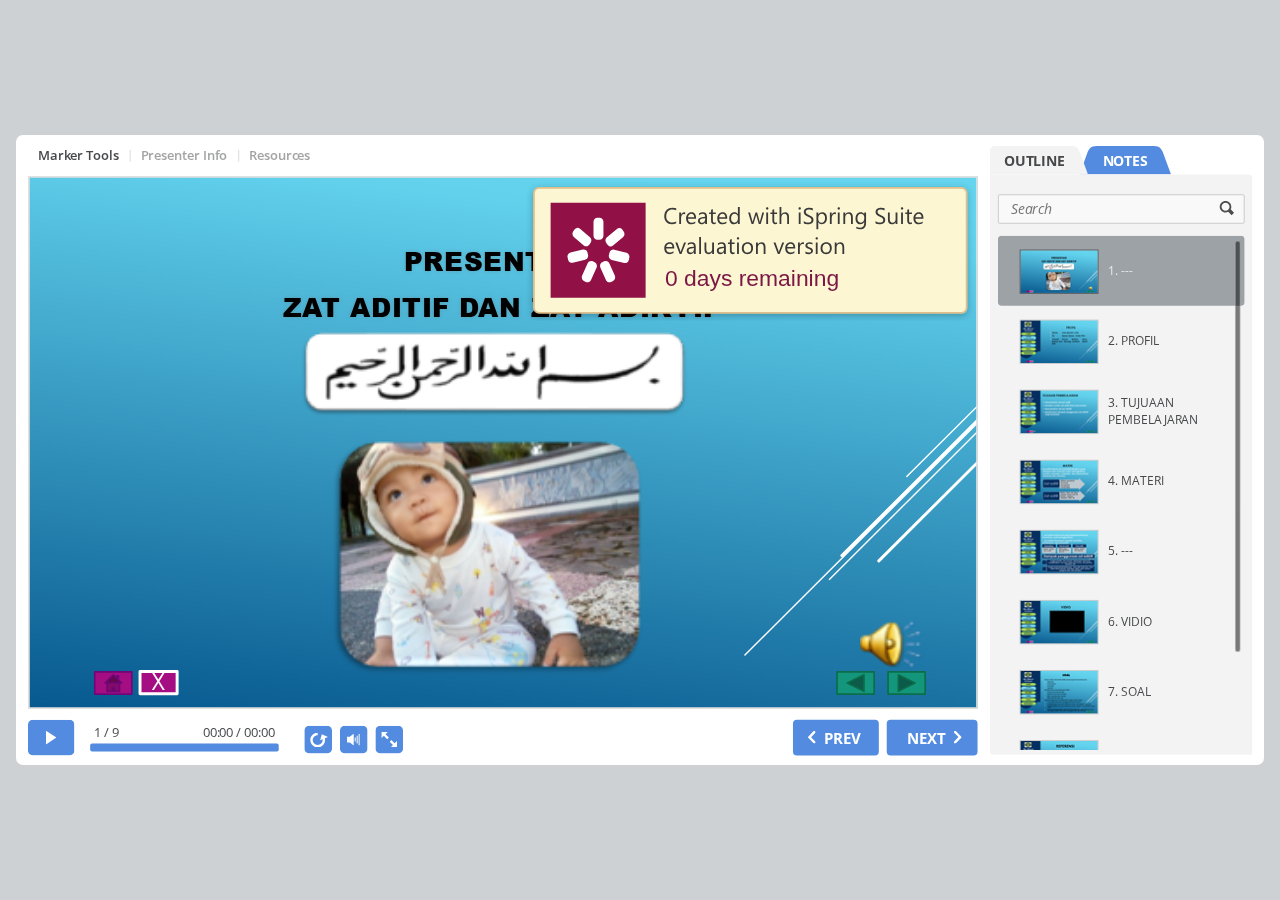
<file: index.html>
<!DOCTYPE html>
<!-- Created with iSpring --><!-- 842 407 --><!--version 9.7.9.27013 --><!--type html --><!--mainFolder ./ -->
<html style=background-color:#ced1d3;>
<head>
    <meta http-equiv="Content-Type" content="text/html;charset=utf-8"/><meta name="viewport" content="width=device-width,initial-scale=1,minimum-scale=1,maximum-scale=1,user-scalable=no"/><meta name="format-detection" content="telephone=no"/><meta name="apple-mobile-web-app-capable" content="yes"/><meta name="apple-mobile-web-app-status-bar-style" content="black"/><meta http-equiv="X-UA-Compatible" content="IE=edge"/><meta name="msapplication-tap-highlight" content="no"/><title>zat aditif</title><link rel="apple-touch-icon-precomposed" href="data/apple-touch-icon.png"/><link rel="shortcut icon" type="image/ico" href="data/favicon.ico"/><style>body {background-color:#ced1d3;}#spr0_4d6b149 {display:none;}</style>
    <script>

(function() {
	var userAgent = navigator.userAgent.toLowerCase();

	var useMobilePlayer = userAgent.indexOf("iemobile") < 0 && (userAgent.match(/iPhone|iPad|iPod/i) || userAgent.indexOf("android") >= 0);
	
	if (useMobilePlayer) {
		var insideMobilePlayer = userAgent.indexOf("ismobile") >= 0 || location.hash.length > 0;
		if (!insideMobilePlayer) {
			location.replace("ismplayer.html" + location.search);
		}
	}
})();

</script>
    
    <style>
		#playerView {
			position:absolute;
			-webkit-tap-highlight-color:rgba(0,0,0,0);
			-webkit-user-select:none;
			-moz-user-select:none;
			-webkit-touch-callout:none;
			-webkit-user-drag:none;
		}
		#playerView * {
			position:absolute;
		}
		#preloader {
			width: 50px;
			height: 50px;
			position: absolute;
			top: 0;
			left: 0;
			bottom: 0;
			right: 0;
			margin: auto;
			border-radius: 10px;
			background-color: rgba(0, 0, 0, 0.5);
		}

		#preloader::after {
			content: '';
			position: absolute;
			background: url([data-uri]);
			background-size: cover;
			top: 0;
			left: 0;
			bottom: 0;
			right: 0;
			animation: preloader_spin 1s infinite linear;
			-webkit-animation: preloader_spin 1s infinite linear;
		}

		@keyframes preloader_spin { 0% {transform: rotate(0deg);} 100% {transform: rotate(360deg);} }
		@-webkit-keyframes preloader_spin { 0% {-webkit-transform: rotate(0deg);} 100% {-webkit-transform: rotate(360deg);}}
    </style>
</head>
<body>
	<div id="preloader"></div>
	<script src="data/browsersupport.js?A73D665D"></script>
	<script src="data/player.js?A73D665D"></script>
    <div id="content"></div>
    <div id="spr0_4d6b149"></div>
    <script>
		(function(startup){
			function start(savedPresentationState)
			{
				var presInfo = "eNrcvW2PXceRJvhX7tAw4AbI8sn3TK3HDYmyPZqmbMOS+4ObDaNEXpFlklV0vUhWNwzsr9kftr9knycizzkRt6rcPR7sYmfcQIs36ty8eTIjIyLj5Yl/f3Lx5JMn/95K/TyVz9qz5XlIz3Id+dlnMSf+vzj6SDX1/NcnT5/c4uF/O789nL++uL34FoRX9yjfP/mk5OXpk7dPPklLwhN44NXV9fGrj9d/DHlpy5IjHvv43ZNP4hLw4B1ncHFzc3dxe/zjOGtn44+xLSH9H3jq+OSTf39yyf/3jv8PH2+v745Pn5w/+eRf5A9PPn7EYzfyEY+kKD/47fn7m6OQ5V9//de/PtWnL2/c0/lvP/3RP53+g7Fv7dPhP3j6499+mq+5P/ytn0iVh3Ul7o/83j9c/vbD39mH+9+e881D03j86eMD83j86W/d0+M/ePob93T7209/d+ee/g/e8rvX9mmy8t96+tbNuy0PrzYef/LBcTDPzc2Tv4L+kfTzlf7+lAuePrkmuzz5q3D9vz/5dh31r+vvcihM4gv8J5aq03ny+vz2/OVPb95fvD6Gsz9x416dUl/Jfn7NQS+2v92+/fBNOPt4+UaPcutyknPCr73epoZJLk/3Of8F3/7t737x1S9+/fWnX33x8voPn359+PTzL77+4peHzz/99WF+/Cd81iONOeOll7NlCTJKPmt5tFxC7Lm02OLxWQh//denT/7Mud3K68vPL2dF346rcTHX7V/+da6trsbrOfKi/8tzaJUZuhMX8iD//5Obj9flj/l1/SaM9uRfn5ox9i/wKzfyazdvzz8eb4T89MlX+tP/rP/5Yf7nnf73W/3P91f6sL7Fb3/3m19+8WLbqnZ/q+KDWxUf36r4d20Vp/Hy+uXlr88/nB9e3r68/eTFxeX54dOP1xfnlxdPD1+d/fb12cvrr79+IX/F3z8/vzm/PPzqeH28eXqAiljyszDG8vL60/cY4/bAR+5u7i4Pnx3fH98dnx4+P96czw+Hfzq+OuN37y7fPD28uPrwzdW7w2fn1/jar7/+DPO4/h9ki/+5nf+f3k4sM8f5lydv3wfhnVRf4Q3evo/bp399yr8m99e8/3XjiK9//99//ymOyG9/8eVnv3jx6X//9Hef/nrjj36fP9KD/JEe54/0d/DHQ5Mit3x5vPzh+M3d7TtwAlT+s13tv7z+8vjhm+P1xeHV1eXt1dvD/qfDORjk4vAa3/nmDtO65LMPjvNuDnT5p+P78xv+8fX5h4/n7w4fj5dv3txdnuvj66OHb87fXBzeHW+Ob3XY/0+ZaBcfQeVHPqb/1+THPYbjj+0Mpz+9M9z617z/dWO4Lz/9+he/+2JjsXGfxfKDLJYfZ7H8d7CYToNM9QfDKa/BK8o7P5xfvjmAev7hm/O3ZIWP+OPhwzn+KXxxefhwcXn3Af+9u7y9e3f4cLy8uHzz7lx46t3d+Xt8FYLq3fH8+yOYg/96f/y3c/knv/3uiG+cX1/w8QdGPaNQ+t9AMNXRDZ/wk+WT9a95/+vGJyuH1HifQ8qDHFIe55Dyd3CIrv8fzHm/xx7nH89vufEfvrl7L/t+fHV++fpu5ZZVbFz+cH528EO9vvjm+PpcNh/iBtQDmOHd1S344enh480F/nl99VE+kSuEcs5vboxx+n//izNKr68No/CTZZT1r3n/68Yo//zF51/8ZuOW5T631Ae5pT7OLfXv4JZ1Fn4PHlrG5f+Py3/eFrP8/GSXf/1r3v+6Lf9Xv/l0MyhruL/67cHVb4+vfvs7Vp+ToCznQfhvx+urCwrcq3fnF1Pafri6/vbi0hzgZ9shvj1efzi/gQTn3z4c/oTjfHP4v//P/wsH7dfrkcTh/a05k/PTudoLfzBGyB9OrQ75iY/QBvJLH+XPnIP+wD/dXf5wccspwm69ufvThc72zd17/ManNx/Pr6F/Hvnzl1/96unhfH2G9Fv+898uLo/zj3xOvrB9/+X153/ToJlLcE5FxmdeH9+5+V7DBj9AmkFBPX17/v7uBjb7DWb15pzDYbA/XXx/vqq381uY8lg5CLg3by/ey6CXhzkELLWnh1sRnEp6hS/czPeDJXdxDcm3/8T/4Cjnl8cPF+eror2+uxFJe3Nxc3v8cLiB3Y+t+nh+yRf95N0RHIAXuMXdQJXzD3j3i3cX1wfYk+/urs95ZxDq7flbLvPdN3dvKbbvcJ14+sj4+xzc2jx1i/O/uMj+5pthZAY/WZmx/jXvf91kxu+O3+Ied4nprIIj3Rcc/UHB0R8XHP3vEBzbTA4UH7/7xS9/8btf/PqrLz55ef3Z3bu7wxe//RR3R1wGDv/8xRdfHL768rcvf3r48uubw/H1Bb5zffyO/4lLaIffHi+P199c3B6+vnhzfvjqeC2senH47d3NLdjj8CUsg4vri/8tlPXrYLUFP9mdX/+a97/Kzt9w6/+MP/35s7l5m3dpbpC4s57Ir/+7eqX4lUv6Wr41n+h4+vPt+vWPHzcu+PPdxb99fH8OuaC84+zI7FiMj0631AOsNP5zrPSf30Pu4jf8HbLzz/7xLx/eH747Xt9cXF3+15dPwtny8snhePnq6jX0BAi///qXz/rLJ//485eXP7v57s3h+4vXt29Bj6V+/AsefXu8ePP2FoS+yOfvLo7ff3b1FxCWw3LAU4fOEe0vBHzGr17e4NPb29uPn7z86cuffv/992ffp7Or6zcvfxrBQThj371ZH/zkL9Ba7x57PIwxXv5UHnn5BPM84H8/+y/Pnh1+xXNwfnt1/cnhK8jWV28PpRx+0vrS6j8cnh042I2MdiN/Pf/48ezV1YfDs2frIK+PN69+/vz6eH57fI03v307xzn72cufyt+25769mf+Wz9fHV7eHi9eYMNTs22fywlwR/PeH+d9tHXOzq9giPl3z4YR3wc9wKDv0txfvoSRkuGfxrP54Dvms6b/XYcNSztKP7cgh9LNAio7w+8uLW27A1Td/wi98dnV3yQ3HzuEJmbk+9ixuS7pP4fibb7+9Od4eXq8v9ZpT4FtecIe/urq7fnX89P3Ht+d8mePN3XtOACf+9dX3+tXf3GHsoG+4Dnf/Z351fndzA+X02fu768PN7evPIeOgrYSN4vprDw17+qMcwP+kHfr+Dz+/+vDx6ubi9mh/wg4Cerz3plcfldu4qne3/5lZbL/z0BTeX11/eX57ffGXw3cwPo4380jp/x0Oj/x7/uMslgN35vaHj0d88YMM5Jfsoelsv2lZDn8SXli5nby/8fvP3ii7vL398P6P35xf4sT9UaNXl1ewZt//seJXb2CtvuM8Lq9gEq6fn23Mqlz5fn+An55d373nd47fHS+vXr92fPgf/eqzn+R/4NtD8918CwoelX+/x0n+ST5TJfX0sP7rH+4z+fyB3+FwQHu+P957Qp66uzmuM//m/fmrd+vUrz6ev7q4/WF/NywfPtxdv//Jj9aDxQmK0Prk7fXxW/z1R6uw4G5g5Id+UCTLtpw/+sXy2ed9PLyik4RfOP7pSvf9z3fn18d9sX/0y+e/rJ/Hx9ZbZdZZWaWW/GuXW9XJrfC35dZknDenJL7ygQv9ZQ9nqffawngal7MaRshLPTzvy1kLpYcqZKizGkI8tHHWWxspt6cRCqXElFM/tA5qsZTnrZ2Vviwt+AfrWckpjh45aEulhF4OrZy1mmvu+WkYZ2MBDfriectno5cxeiN5qT2MmA+gllFrG6A2zisOTNdS61mFNRZalCE2cjkLFXNYGn9vSbnWVJ+GhN9ooy6R1BGWmnMhdRlLj0vCEPWs9VpjATmehZFqXzCLdtap4nN8GsIZdT1/D6sTc8LPBEvlUsrAo1oyqD0GrGojtdcxSgJ13w3+XBg19nF4YckJMqZgYbJuUqqjFXm6D6xQSRwZ1mjB6KS2ZeD9hkwuLbn2bqnPsXdYb07EPdzOUmo9RF2MMpbGjcLS9h5TzKS20vCvKEu0pF4LyfksY/PwMrKrAeQWufacfa2OCF4otQqzWTIUai2pLYE/h/fII2GFOhint5x0ElDehe+MV1pq6y0Iw2Fi4B1SO5gpLcKYS8SHRZgYm9dza1yJJSi/GepzkEfEWNhpQ+YSwy7KyoUDC4Efd9s0wOk5w85z22TO0h8OX/[base64]/rGPfcgRxpGOQ5KK1mWDAKpJ55/fC+kViKXF5yGbZZZpV4gWYTamwgTS+W+Ya9G4fabh7F85Lsq4+ZQEgTOwW49qBCky+CiPcgRYJUB67JlCBnh+kXXDs/j371AiERLfg4y/pkgP0luKfUBqQVqHG1J84xAbvL4glrryPLeg9uHB/gyOA459BQSmXZpA1yCtRucFF5eDklskJYQWgP/[base64]/4DbwIdgkyBvqgktwiVHkuB8uyYOsOVR08tZ1B3uqxfpi/yfjY6gXHnGZAOwuxDby6cgD4s/JUQWUwK6vIrHMZ+P1BKiaE4yjUAKuiZ51dWQYFO98bSj6pxKAqq8JCeYDdkrxgjAlrrywEwTB0hJVKFsLBw7bXk4eXVmpXAcU9zUNOGfQiBK3ovVagOkROd/60/ByEB/Qa9AUPLzYXCyavhrevo5K6jCm19nV48fDycN36ajOJvB3kH3nw9CP1V8+QdkpNU5ps1OegQqDW3EQDgk0X6roBjoV5UPBC5gANiuSCU+/[base64]/[base64]/POEqufan4F947CjYBzYRR1Wg5znpIbgc5LBzFgGHn5c/iCV+4HUtNAGEZGQBi1vUOMZjenoqBgCNySwxBQr28P494AOl/cWkQrGNlQe/lTIzYcXllxWe5xkrFiPJT5GFVvUfvkeIXK9YIXJ92CvZMw/kVxE2kRPnl/fVuo+wc1j/[base64]/5EtsYardmr+WW3fz11KN+fswa4tMJatkETTG/FXyQpvMmL+k4hzgq9b85QtCMvaRnP0r3ALDQu/XqwFMaoT9GqM1Q4SHNuG52SxyFJbew/[base64]/HXh08Gw72P0oq3nrd+8RcoBxA7WYZK83TniErCap/TpOoVjCJ6O21W3F19jJ4FJMcdQhE4YAwFIIQ2MBcYcWThlYNL0gy+/PhcARrHpVxLuX0YI8G3jVT+5UcVFSSLn7I0hf9ail+SMIKm5CUa+xudAEHkLFhNIi4ku1lW4oZpR0wgk3F7yT7D60EpkY77wkCpNxQoX0oytAh1jJFCq8WjVl7RpGDWpGw0RNTScBcadufXyd7mJ9D6iKqLac/FoI8vCgk9HZu0H8c20ZXtXSxTeomvyz0BpQTVGosNM7uFS3I0JvqubKDT8XdUdxR4d1LMZBhK0uB8FyBWx1cEU7PMwrZKJEFlvEg6+2XYQxFnFO1BEaIkzpHHmX0o/0AsUhWgJnAQNiIrGCXaL4lsBEdM9RLJKKY6qCla/KgL5Q5QAIb2XxF3PcynM6miPLyFSn6i/[base64]/MWuZropEbMW/VWGCnJBvbp5dRTxXXi6+B2IL4GO7UXuK2A04LEv/QVTlhWuJgOenHkUODnIf7p5yHhtkMfRLVkUmGXiccqMjBGsSfUOsUN/gXjWfcDZNiMOIJyR0oxRlydSM1i6pOKa2mOuDl5atBl1iFWcsDKRN55D3bgAOVGX0l3swhQKzi3MegQ65ShE3FPHryRmNcLlKClUD+atdipz0mOA+rt3sO4/2Cz/cDUj3jmdBYJBhkUb/RTBpUSKfrX26luLSw51QgTox3swJH+pkpvhZ1FFA96ijrCOmPuHrRp0/dY387u9ENsMfmFRnif1lWS6y8jJCcfV47bHr9HmLo48dJGd753JoCcIQ7VuNqcCanrbdX7B1Kj10BdTsaZkOoZnZhL8g/XKcWdM2GnOmeCIdt7eaI7KPXcHyXPl92/fo9g3QlJzI2lBO9OMOT59W2t7hPcRPYvPkK27gRH3twJpGIrl+rcCaAy7KuRz01WgQqdkVJw7gRuCxVAdC6CRC26SLjQuhNAhogY6gywD5c8UijOn+BYZvcnPMhJZLEM22APSeL18JZZfdfuI2wdWOO9i8FlyFDCkLhyLjJTBpY2vBmWsZkN/07eZsv0vZQe+unDkOo5qDEIwV7or8giLrLGGDpuXGJ6ggp1nDTOAbGhciMz0LF0dU43SfssjtpoxycmCbwwZH1brCPsVvom/UdnMZuxHiFjSTHFRRaeZElVsOTn+kpF1HcW/0rCXVcWZYEhG9ylAOu6hk3sDQKbAG2ZPNnsp6zroCp3VFhKI2vuhN98ckOBuKaP+UTjgZx4F/VyEFTsmxj0RuOBGpY8uld4hZkyCbc4p/BInQaIUXiOugt5QzYawQxstMc+CatpzISNWjIvZ1SYWQmr70AWn3Q5fXjIPdEPHGls13IyCebKjFG8ugM1imjzL7dT3UpY8qbuzMBG3e2TMNrOzNdoO/Nufpfvs4TwCkbulJ96WvCciJt4+nGK4/3xe4SV+dLZzMKQoJecUj63kadBivlniOgs12TYlUvAEeQawgiH2FbLtXK5lyzUDLOyiVRWozvrEDwEfWwmZNWHsRrUoZJvBVOqk01xq4Jpmn0og+SIBZlBfN7Qe5CHy4LzPAMRvGhUoUpOkMh7XlSg5XUIbp7e+IIEf/[base64]/H04klRuOsASVidECBiMztLC6x/uknrhTbi980oPammaeEHOYuahMnWiC0Icl9gw8HfTcwHRqtoaEyhl6AjLUJcJzC7IFllIqnCcTDGicHUbIhfogEjqHC74SShFT6T5o+bSTmWcOdANq78EJcZZJd7AYCEEoa6KkUmF0OPi4JNX6LFMpYJzMieLOU6BVVLm/wl1vRzSTyeHY57LRRUQTloRzsdywArrKl3BFFmJA5f8qKpDPM9JWYGpJ3pNwbpiNkE2vQ7czF2mojATU9ySS2skGctYQ/IPd3CseDT5ewxkVDIDk4xK1/kuVV2MLyw5McmGSWB6UiBdsuYk4mIdip52ifIMm6jIGWuiistqFE6HIR7y6cOS66JDpBxHUk6PPOW6F9AzcwDMrOi1CueAN21ZzJ6wUjMYuAwyBKkzVQZ7LE7XoBsEuyzSsKI3jnl+TZ6FqJT7Ed640Yer40YJrwrzaLhunhV5O5JrACNH/TlxnzZSmbfVhiOCESWC3uYIGzkxtM8AC6k9jSVtzC46hJGOLREIGqKvfAbmW/SwFDBgmq/[base64]/[base64]/0+AYsMU4Ym5gszKUN+TnKl0habmxlOg6ZnhdxM4K7u7omVebiaB2YvlZUybWYk78/ykg+mlnFhdJVOs6BCKjQ61fWmCW6hOAIVGixowjIuN4nys/Kkw1YU06jw0lM9FYe7SLIWR9jJnXEJ5hPLr3WIhDwTj/[base64]/+wuw7Cq/KhBO1A5jsOXCh9FTsv+jipBy0krnnWFvZ/8KM9azpfhFX+0QVAyqUtOraLQ9eZtxGz0P1J2NnVfYaRsVSXM6hcADEXI3ePYUFKgV2cfEPJ+qVoWEmmKA08XQ/GHjQcBLWggaR7GjiIsp74B9QwuNg9xlvt0A71sPDrEIeajRhc9OY6a7zW2BobHra1uIIUmGi5uTKIEjVg+yKI2DO4ExDiXb/[base64]/awHzjzSp7z6SxEXzZ18e1TpiM8pdH96+1UtxCWvLntzMDGbWdmYfx2ZsbGb2fezm/wfW4QNgHjLVqowlPWeL2UO8HJx3nG9sfvEabfrmNBGKyZA7IuTGPBJx/[base64]/wCllgwIzuqPS61Zmh5BhGOGiwcm2muOh7y2R3cmTpTxRbX2pDoHbwbbqB1WwMrEdjCkiz1OckY/XlzmMflusCK4ZojzPXmp7bnujkaEGM9zpTnF5YMg5oDTMI26d/QMiD2Vl0NLHoMHDVMYSGg7LOTS1lQ8UI3GMYJMM/[base64]/[base64]/cYCmEpte3BeZ9oI3CzYiMv8gsChRYHbqfzPxWnxTdil12w/IETtzk9Yc4hSw0MiMsVatu9ijcTt6icCwGyrlUH4VjqRUkx8zCWqNwLEiCmtEi9D0KN0RFL7G7KByouMnXkF0UjuVPzOxNPgonZUKZYU8bhZMSKuZluCic1J1Fes9dFI51fPieJkdsUbjB/EM6HF1kbbQzyb8OPgo3xBGZy/APs9pYdKUNww1yGY579mE4VofRoVJdGG7gGi0+eheHM1QbiHPkLRI3JJRQp8dhjcStP5ddJA7UHkfXi9qMxHG+zDUsLhI3utbiZReJkzdmurOLxIGKPco1u0gc14z3huFDcYPOIDBvdqG4wYqTVNUo20Jx3KMG6X4SimMJHy/[base64]/[base64]/u5Ac+RK3nlFcSI7iB4paHU27e46yClNTo2gLyQm7NjZdsSE5URxrYHAPyUm18VJmUfwakhsCdZBLdCE5snbSqngbkqPYp4U+XFCO3AqDsfigHM/BGHJobFBuUFePopJ/C8rxHAzW6NigXGS5KAztkVxQjmRcFGJNNihHagyKPrQH5Tx1C8pZ8h6Uk4G3BJ41KDfo4oMRMXxUju/BC5oLyoFYaLEmF5Tj+mRce6MPylFb5omWs8Xk5JgvUT3jW0yOKpD5wScxOW50lJwAG5OT+vggsShzoxK1Jrd/d/3az/nJw7VAMA8XlNvPuYvK8ZynXMdwYTkeG+ivHmxYjsJc/Eo+LCc6sM/F3MJy1IEU/dGF5aQIXELWLixHTdNoUriwHLWSGCcmLPegMQorFdbCGbkjqZMpSgWdlD2cfLTFESSvkSVTHBEXxi8X6jL+cKEiBntRG4bm40WkLmtK974xEAysPyR8jHsYiqZEDe+yIBI62RDJ+F2ujZzZRpULHgdsrFzpDxDIXnTCV/3hlQxu5lUfWi2yrDzElNxVgnOHamY9qL13kMzSwhT8wyL7iiYXr8EkWSlInTWXbkaeSB6ZMQQTpbJ70Ln3EAH5hBqnGnYbNt932997BPUZQXOtbhnr7Sa5QNwGl6pKaqbV4FJVSU2zhsZ4u6NWkObiclWFKhcJ6/[base64]/XIfaHxQ5MzRVnGKotzrBkU+UQubdhvao8SJ4vu3/[base64]/[base64]/[base64]/FYjfKui8Cr/[base64]/[base64]/UgAnbX03HzpEbKyi2AYKsQKRyN+Y9d8y9OP1SDK0DVJXnBkQaPEcjS1dabTlJCRkO5MRTMCis53cZx4aUY3uRQuFfcwbwe0GETSr15TSy2729SSRYKPPvMQwgOEsvtNLbluflMJmDCmWyxnCA6m+nwtG5FcCADa/MOUVkGJWw4+14pBdeXwLWF/IYI3JIloyzW53+xC2dymnrq5TS05KITmvsP3CH3F0hOckzE3HSvRJJfq9OOu0IRaBJ/[base64]/P4/zBmKkbifmkqa+gxgxHwB3q6GCYsUlYkJBFPu9GwyjEJlP33SE/VnweJAmAfQErBhGhloNhpEhRwMGFBjk1Uv/I2SVrubrp4Q4DIYRfeZs/lJJ3jGMdvL69X2p7hHcRPYvPkKuBsPIkTcMI0n/GFW9EhuGEbM/JDnPifogGbf0AAuPTgwj4l3iEjs14ApLREd7EPAKQ5Xtxi/QneoezuKynObcimHkOGbHMHqQkSZkJXElmYM/TOGLAPYR9t2SScUNmXB6ceyFLyvwZiN1L3wReCOijcvGrYUvzN/QQMzYS18sca/52Kl9rw8xo/a9lsRMoZvCEzPfvlepmHfre0WLWYhuyl8ECQliP54+3CuTYP3AAsUI8XYyC167S2begJ0yE10EotG93k51S2HJW/mLGXjs5S9mFmMvfzEzHnv5i3k7v833eWIi4s4OIGLxSNaNFOWcfpwncH/8HkEVVgysTJRrhrVt6KCFJUB9Y2wbep8j7DYxMTsPowB0MhVFCi95OLJIEL5vlzZe4jZMuLAwpYIpyn16DQkKJUieKy2DxkDe0C8rMUnkTpK/[base64]/MNBKyxAk3smZbkvXcwyzDD2wiwBdaK+roahAvvLz9WlEXWWe3JGXGraIusnsUoVflvK4VdYaaTUWdIXcFn21yw7n3MaxYtOvj9wjRVNRFZpszXG2oz/UtmFjGb28VdVwHCObcveCSgybOTCvlsMA0GLpz7HEzmC+qpt1aUSf/JtpLintBnVzKaly9k7OgznBA2gvqDDWbgjrHLoLqyOumVHfMRSGWIRGA4+QggpeUbY1pAapqno+LnJPc2JXABFH1JRnPPsnQNwxEG8++UGHOB+vYJ3H3xm2OfSHP/[base64]/S4EKitBkTa8VOCy0dw9eZjFCbC1ko2XcuE1zcCGS0nt2hzIxEsty+4BU0s1EdOH+VsYn+xSJGhvQqZKpjluY6YyabBAaDZmSqqkTwcXM5X3Lrx62pgpFwl2p4gEo1i4dGWRWVgtlOn4HHV0/zDxhGJXlbV11AA10PTsLmYq2KjMsbExUxILeCxVGzPVU01HnouZPrxCglLJFs3sMiuKZIfhSsRW7BqP2iA5StKKYdnaDWUDVEVPN0RB9ZQi4eifJSRsYsOt+XOCyEGsT7ZHVFW/[base64]/GCXU7s4qgniBtTohq5E243b7qJ2mZkooF30ySqg0xrABvC/1kScWgWHzzJYYGCiC5cNLF+0eOlxQQCUzAMhsrnFxYTzrDf0ueQ8xqY9HJPYYJy8kCrUXtbPBJLYppl6WqUw6qSp4Jfcnr/RQBUPUTK1dAEb2XgsyWpFbEqXVBpc0+ZUrwb4fGgwNB74acDiaC6hUrkMnFO/[base64]/BuHnwMVtYC9T+zDOWEcGIlV6UJAEWRNGGniPAkTIpXgAHLmWE9X5mZAXuSa1I/APGldd6mVlSMO+T2yIMDuwjyfBcXE1iFYQqoZNTCZJUYt3CoV/[base64]/6SKvSajX39B4EJYgWXfd4XrS+MoyMNdEcJ8fMl8E2TAwej5i9fEWkJfemsZQNkd8XQjsyhRjG2+py4pO5eItIIs7t7p4C6kL68NcwMVR9zCDIZuYhBnYxC/MLGyww0zZREbM65koilkLG3KpQa9h9fThGhlyOxm3FXowTibB+vfYY/IzDgqEk/zb7VS3FJa8RVzMwCbiYmZhIi77hE3Axbyb3eeHmGJyS+tBDrDgX2LNtUHr6Ue9QZjH7xHUuVXpdyaUk+fsSijUkrw/vjL5mgEdF2+phDDLQ8/tHm+pDJWwQNlFXIigmTWn2sRcDNVGXQzZxF04MAtwg4u7cBa0G7IPvNSswc3qAi/ENGVUxNkjXAroG0IwOiulCj5M6icPE4+ZRfUu8FKZ9YRBug+8VAaqGfF3gRciK2YNwZrAi6HawIshm8ALB2aLquIiL5jbkIoIH3mpzGfrrFKxkRe8Hr44avFb/[base64]/xBGCjVhnh3YVTq1Im+98+slGXXaqCbqwFKS0NZq5QRNmzac/SfFqdB0xyc0/nLRT+nBRl0YPXE8+6NIiIZXqcDEXEEvWZBUTczFUG3MxZPkYeP9mn83TjyqSzeP3CDbmQvJ0YdugSxMY3aqBlB3GkFZ1LifJZE3O2MyR2SUcK10YwfCXtiagIGwraaMuUlihJQUm7MLyF7o6swu7GAYwYRdDtWEXxy1/ePnkcPH6v7588vz6eH57fP39xe3bi68+Xl9cvvnq7uL2ePzu/P3d+e3F1eV3x+sb/AfPf3vx/j2+8aP0Kf9vEp5d370/gnp5dflvx+url09+/rOXP/14fvv25y8vD+Z/P/t49f6HN1eX+qu/xQNmRJgRsLpB+Hh1cXl7AxLejpeNZf7/cWCi+RxcB7o3PoY8cOwvRVITTUKhug8vKI2JyzWGEp4nyR/rTRFEIDdxGTgkmiiBNTRSAcmEchzgNHhbjmViACwJ/wNXMLZDcNNUFfc7Ei3skFk0tKQJ5QDDlO4koTJLbCjOB84JIa1eGHJs5Lyl4l7x3IwRiR2J6wJEg/k96V4J6Q2VYyYXpYYUJn+T11vfhOZR7sRGPJiXZmwQY2EeB7M2kgQWyXJYsn0NDfm5XF9CkzZIZgyyN+2E4H6PbqjAJH4/[base64]/UhM1z6wTRlKycHsfSf2vi/R7GjwxgkWwSDcFsriA3bDbHoxfim1eSPpg0AHjclXAAV3wSuk5FJmbaVUtuCc3kul/JWJXZjEslLCCmxKYvXPGggMy6Lli69vInk08iUQMT4WN6jkEfhw2xKEQIKIRvfWp5AYVbtIj+/wgmXzBgM8Cayk/1VB34dK/YPMvgYobT7EC9AkmhgjZLoJ+GNyvM6G3I93fB/aAkBbg4WlmG1Wc4UJiJrO0RmInLCErCCTEwHhUfJqpKHCZ6+EgwRpoM6w9t7cyKy2RtTpjYq3Ks9iyxjgAY1R0CuoktrkxLNoY34okx8Jks0YmwmgVx4vvB/[base64]/BwFBj6LsucGGclfyY2JM4CWEVO43GGZYF/xkCGLzzDhbGXnMgZBNGkly6zzL1xV+TZyDY8eBkqskAANSE3Irpx+RNFc2dfdOFQ+nPBXUZlaToDm0xTvSVZ9aeMyHZmaTSROpnxIqwS3lq2iuCjPEfSgqU/[base64]/MgyP0wW+FhWzFXGTdifdYH2jQJFRK+1NJXOdD/xUBCsR+wnxguk8ykBSw8C84GZLElWg9FqATNil07q+M7VgEQHWxC3QZy/[base64]/ZrYRiIbBqmQc5U9XWgELTj4NHgYcyuM4DVrlj6XyFZg2iKtuQBt0wLFC2NLbM9F7qULlpcGZkgsLLqV2zYdObB1XkjWIZZc77/MPV9o2NIzSCbUCzAsZkKPCtuD09WuxYti25IwIU0ZrVImqGtgFyp6f7HxwvV0gbID+yBvwmpoWUu+C2FviZtDz3brfWY5MtsrZtkQ3Ffo45GCViYD8aqE7YsU13TtS95aYXpLZI1ZrrXTxA846AIw+chOP0jebu5fvT3/eDSX6F/K//4HruWgvJkf5z/xn5vv3vz8ydMnr94++eTJz/7xLx/eH6YDAINhXTH88fLV1euLyzcg/P7rXz7rL5/8I7+KLx6+v3h9+xZ0CKiPf8Gjb48Xb97egtAX+fzdxfH7z67+AsJyWMCH9dA5ov2FgM/41Us6Ad7e3n785OVPX/70+++/P/s+nV1dv3n5Uyi7Raa5PvjJX95fXL577HE2GX75U3kEizDf9r88e3b41fHyeH1+e3X9yeGrd8fbV29hfh1+gmPR6j8cnh042I2MdiN/Pf/48ezV1YfDs2frIK+PN69+Pt0nB/pP5jhnWEX52/bctzd21a+Pr251B7kfz+SFuSL47w/zv9s65mZXsUV8uubDSTeUQ9mhsfO3x2sZ7hmO14/nkM8gz39shmVl3vixHVmKBn6svIMRfn95IV6Yq2/+hF/47OrukhuOnVt5Tx97Frcl3adw/M23394cbw+v15d6zSlw5hfc4a+u7q5fHT99//HtOV/meHP3nhO4eXv++up7/epv7jB20Ddch7v/M786v7u5uTi//Oz93fXh5vb158fvLsRhxV87K+vvPTTw6c9yCP+jdvD7P/386sPHq5uL26P9CTsI6PHeu159VH7jut7d/mdmsf3OQ1N4f3X95fnt9cVfDnTVHW/modL/Oxwe+ff8x1k6cGtuf/hIIfFBxvEr9tBstp/0QkSZYZckhuF/9kb55e3th/d//Ob8Ekfujzf0L/7x7RVO/R8rfvTm9vrq3ZRVx+3zs41ZdxE3H7Dy7fjd8fLq9WvHh4//6OXV9Yfz989+kv+BL399fnnzLSh4VP79Hif5J8yO4/+eHtZ//cN9Jp8/8DscjvPLN++P956Qp+5ujuvMv3l//urdOvWrj+evLm5/2N8Nq4cPd9fvf/Kj9WBxgiK0Pnl7ffyW4n0VFtwMjPzQD4pk2ZbzR79YPvu8j4dXdJLwC8c/Xem2//nu/Nrpk89/2Z5/9th6q8ySc/bD9q9dblUnt8LfllsnyugBl24Pa+GobSlDkKYWCi4aQ+F9c4U9JKhbhLUnBOAOnNegvT0+7nOBQWLupX+Q2HZEQIjaeYaWQhG0Iuk0Nds80JFeBO4Klu2g/4pgj7j08KrQWPtZFQS6SVUcc70tlfeiRcHeLVlQ+NOE51rYbzEJFDnGZ6hAoLzY+DNrj2LtliOQWZKBpyCw7MqNi7wAmOG3icxpUOSJr5QFddtBznci7GHg4VpGE0SJMNBB+ovhPgbTGdR9N/hz2hj78MKSk0KZMbLKTUrM3BkKOo8VKokjC/ZSDBZInpNLE2DcoM5j77DenIh7uEmFWZgNmwvTtwWYiqBDgliYNK86K/LbQm9ulMY4mRXGsGO5q4HIMXGF8KzVEVmIQA9DVfi5ldyYkZZ4p2vSeijzdsIuFnSiJp0ElPcE8NQqvSAMR2+v9hXpYCbccQWiC9bmhOteu3EQ+ysov9nWHSDTYxBWqE4lc4lhF2XlwsELfm5um1g0KSUybpvMWVKArTw01dsCxLMDDBH2l2z7N/aqtc7azXBNAO8C0SfQGbZ/ozScWbQbz/Yo8zxHZh2J6d7IPjazta3t3tgl/MeAqe3eSKQsFg/kZro3WqLp3mjIUSG6Zmeh048K+WpHuUcw3RtJrtqQ2HZvJDQZK8+7bd7Id8OVZ/bHXXPFuQ4T0MM2b8SSBea1pGqaN3YG0Inl2GxDRmnYJcLENW/[base64]/zt4KYVULZape3rRZJyDkwY89AvQpw1ogSd96hXkGdbQYs0utYtKlOt0Cvg31dA4FFLXgrWUiq/l1vYEFMg2pldrl/[base64]/WOIxKC9KXdoQrNu1UATGnLZoQnZvAPHMzpmkiZjgkntmIntNGDrLNFhDLMfVApDEJfLhuTEKWs7QGHzFcnJkvOO5MQxJDqs8O0TyYm/h9WYTYW3Y8+GWFok7mQEAXTEE+0e3lmM0mBFJzTUatAJHT+SQc2atR3JSTqzSd6RWPIrktOQtqxlsv9EciKEHSx2yT/[base64]/[base64]/ygAVbNet/Ss/Fti00TWAwsyqpJf7blHybgwj+Yd5aycMtzWABcRuEXgSawEHaYJUFuW3rRZ/YdyZItNYwJZoLGBL3i1gwXKEIVuqtYBlEj3KncZYwAKQV5hfby1gUmlw+j7WhLxbr1wOpbDU4fv3coEleuvMX0EjFG+AM3/Jl4Exx27NX8utu/lrqcb8fZi1JyBnilJxa81fJbNvrTV/[base64]/XtrunaGHqpsydO+W2Uk4cnwF1xvbHNftgm2Gb3HiGHHerYcMIj5Nlo3nzd9sc2ZNsf25BZTNeYaykTjkyt0P7YTOFZMf0IOCfML78/FwJHsOpVEe9eRgvybOBV37XC5lpiY5hl746gNC6qpfkjyM6bLMfUfpSFJrBiL2JCLAeSBtkUhbqhBIjXCSfcXBTdC/ZLb2RiItolaVp9QoX0mxXghty1Tl+2jgMHwlHbFtmcBBuXZt8imzOu0qTFtsgOkmTRvb0rSI/afd6qWrr4BlWTf5bVJY0eC0kymrAJ8v4jq7LdMRZk74L0IqP8H8RqPniugK0OrmiHh3lFwLnIYot48NW2i+wiy9QDFTzMWciRdyn9KFiGQ7QEa6oFGCDWFbSITET3nICEgYpjqoKVr8qAvlDlAAhvZfEXKxIWW/[base64]/[base64]/93AWyGo/MPUjnjmdBRPaWdnnp5zORCJF/3o71a2FJW9VvGbgvX+incXeP9HOeO+faN/O7vRDbDH5ZfYIFCkgBV2zE6r7uHJc8i0F/fdlQF7a6M73zgQmRUIcLq5/IqlyW/X+AalLny4n40yQ6t2FR989XKcUd86EneqcCYZs7+VEPGDxRX+UPF92//o9gnUnJDE3mDfq3AmGPL++rdV9gpvI/sVHyNad4MibO0Egnqs4vY07gVmeUTukGVkFKnRGSq5/omwLFYDrn8gpL9rzwrkTJCcUSrmfPlzYytr1T/Qss/sTHuQkgTkrgg4/[base64]/KGbDSCGdhoj30SVtOYCRu1ZF7OqDCzElbfgSw+6XL68JB7oh840tiu5WQSzJUZo3h1p2V4xOJ2L7dT3UpY8qbuzMBG3e2TMNrOzNdoO/Nufpfvs4TwCosEu1RlBsWvW7TJw8nHKY73x+8RVuZLZzMLw3Qyf2HI0yAVtC1ISbkmj9mmpgsYS4TYVstVQPiWLNQMs3JtyC3I/ToED0EfmwlZ8wT3Eh0q+VaFPdkUsQumafahjA2NTIP4vKF3hTlj6voaiOBFowpVcoJE3vOiEvoKNVPq9N4HCf4q5lKo0h/ApNsIXpIGJm1ujmJzMTjmnm1SLZZn4kJk0GkCG4kjlu9M3KQ2gbXoG1e7mRVVUfZdSpvKHkGQJd6IRCPoEhB87qiFFSpVvx9h8mugMUnXeoU1kt8Sh7R2nJuQepiXBhpZZ664d3LBUm9ph/zPis3EQskhCqmysq2uYHiMyotDETyFi/[base64]/BCXGWbGilRZCEOqqGJlUCD2ew/[base64]/tjEa4RdFmlY0RvHPL82Abb0fpTYRxfKQ8eNEl4V5tFw3Twr8nYkE4Z0TNTI2R+EHc4T64gdMbOKcJkracmJoX2BK2OhYRpL2phddAgjHVsiUGeXzclnYL5FD4u0FZ+v0Qsb4vFkMSsxTDGgLWPp2dRcNx2CgHFFTWZCcS+qQga4Q2M/[base64]/euYmqD1LnAMtPGZCKsAw4VHVdchEFZeVYxUVhcN2S7E+9IhgjCeLCWM0dQmRnGk4hBqiMIlD9megowVZ66t+s7Z95lGKckSt3yUTE0qxQGKz6Yhk8fI0yTev36fQOg26QM/yTopQ35OcqXSFpubGU4s6hS8tbSctLEnhlbWXm/uUlkp02ZG8v4sL/mtaSoljK7SBeOOqKd0qutNE9wyFDKsExVV5A4uN0SNIMSU3NzENCq89FRPbYRVYLKWolStZEKnNOYTy6/1wGbcmniEF1aiWrFqPuNVRSQSCI6JmOQFiM4sKFfMIivDJ+VxFYLYPp75KxVQYZ2vezgyVjM06YHonkFgxx5ikJVz5t6x4aNiXLotZRCkTg+9I3PsIKBoUZJx1fe/9r/[base64]/mAk2Yew2hkDpgzo7QNjyCMIUYsUlqrCXR5CqviBTHmGJpjzCkMVnQIi7rE16/cdVGu6j3COY8ghBVdTe4J4tmAU/pLhpr4/gyxFDImVbH0GqQFYkVx9BsmQiRFMfwRXGPWMWN2z4+ESEEy+yq48gGRZ1SafPDsGnteURdvNNecTDPCHMklaoVue8a0lvo8m5dRrlQhw1OecdEfW0W67z3jWmuS1lROe9IzUW57rbSbu3aqUZv5YZz/jAzI9bh5mZqXGumbcyjjizBNZr1xRnskf/MI8+7WE/cOaVnFX4fhaiL5u6+PYp0xEuvfDc6+1UtxCWvLntzMDGbWdmYfx2ZsbGb2fezm/wfW4QNiGyqxaq8JS1pP3H+unHecb2x+8Rpt+us6UGy+50BNaFaSz45KMY9ismpCGXHRSyM74BNeczr1igB/MxVS+jG2MadK/[base64]/hmyzQbA+vRmALSLPU5yVh9ufPYh+W6wIoh2uPMtabntic6OVpQMJOZ4vTCkqO2qhEHcp/[base64]/MoT6okjzOoo1zNus3hMvc4hVDEOWwz96TWmM4ul7nHwmQiVvvMvZ2f3OWrs5aqNo0Q7Q83QsE1vb4t0qui6GZExl9kFmx1UYfuJzO/1SdFt2KX3bA80YhsN06pNnVvEE1YOrm6KNxO3qJwLAbSdjM2CsdSK0iOmYW1RuFYkBT6LELfo3BDVPQSu4vCgVqJIpldFI7lT8zsTT4KJ2VCmWFPG4WTEirBMbNROKk7i/Seuygc6/jwPU2O2KJwg/[base64]/HbMwYIvFkX1mBMfG4shsMJjVzb3F4kbRhiE+Fseatqp5XCYWN4oGcYOLxfF08IqeXSyOJ4l1uCfROJ45KBhNM1+jcSTC7mvDheMcdY/[base64]/BGEWh6feg3KCuHkUl/xaU4zkYrNGxQbnIctEoMKM2KEcyLgrsl22CcqTGoOhDe1DOU7egnCXvQTkZeEvgWYNygy4+djLwUTm+By9oLigHonRnTS4ox/XJuPZGH5SjtswTLWeLyckxX6J6xreYHFUg84NPYnLc6Cg5ATYmJ/XxQWJR5kYlak1u/+76tZ/zk4draQSGtkG5/[base64]/dXL2WvPuF7cC7D9nOwjic7ZR377R9vd2TbdfCuL1JXq1j8zArdaXHjhs40PMK/Xwyi0DRCKnlPPVCZctQl61qqXYtHHl1e9uBd7e3ncXu9rYz3t3e9u38Tt9nC/ILh5bS0CkiKOdF4518nPy2P36PMBlQ3Mvq6jXFGVEqF1vNrjgjBukPy/[base64]/Snez0t7wdzwuvpIF1gp69oxXuI4jaUJF2L9xDpKWXfuGDxHkhVX6DBe7BEg/dgyTveg4wLAzNmi/[base64]/ygvi9hI71ndoZEl80U9l2E2zMVa3aydM8PIg4htMmPQZXedHYF3VI7jpb2a/yguC7RNXRbuZTXBh2TZu0MMS8C4sHORscL4wijZ6lC/gqK0gW80u6KUxRQYBbNuXUXuSrqGjSWrMGbYy5iYomHu5Ry+zrrqKCyLkDgmVxLSoF1bnqJEzjyka/[base64]/CRXbADB1MHjUw0QMBWgOI1oF9jTsk9bPgr7vCRhpoMfKRjRsWF3RYs7/CRne1lZMNJ3uAjyVUsbRzS2HbCR64Qx4tYACt8JDltsA+lUFf4yM7md5R9XdokTfhIwu9G9s5pWw/r4Ih1h4/[base64]/nN0Ti/adn15TSy2729SSRYKPPvMQwgOEsvtNLbluflMJmDCmW1yfbwY21OfrmoKDXAgA2vzDlFZBiVsOPteKQXXl8C1hfyGCNySJaMs1ud/sQtncpp66uU0tWZtMmx2+R+grlp7gnIy56ViJJrlUpx93hSbUIvhMRqGRujD1KliFRjg8aD8C39nG80sVqdkdYwg8pSShN/[base64]/[base64]/E2SVrubruwQWMK8xjGAzR/EXVpZuMYxacv31dqr2CN5A2i8+Qc4NhpFHbjCMGP5R5WqVaDCMEP3B4DxP1EeMuIUFmDzqMIyAdymXWHcC1rBEMLRHBK8wVC63PAHmVK9xSpOlU+dqDCOPY1oMo4OM5CArgSsZssZ8m/hCwD7AvlsyqHJDBpxeXLWJLzXwJsvGt4kvhDcC2jgXrk58QfyGOmKqNvXFEtucj5ZatvkhpteyzSUxQyhN4okZb9lmqZh3K9uMFjMRpUl/IRISCm3vNi5zBMH6HROKUcTbzihw7c5c6fd2yAh0IUSj93ot1ZsKS27SX0zHVZv+YkZRtekvZsRVm/5i3s5f5n2ecIi4rgIINR5G3TApZ/dXtwPb5nsEPbBiVJYvec2wug0MtCj0nnu6DazPsehtVDFLbEYCdCIUhYmX2BwpJQjet2QZL5oNE7mwIKQCIcqlsxoCFIpInjUtFRoceZV+WYkJPXcM/kKHqAxLZUKuiLnueYSbAugdGgYjPVMdv2yC2NkMUXUAj2KRCtFHPJsh8C5DZyey6gESI4DrX/[base64]/xnWUOaUSCo9rRZLdX1OTUmfIcZtSl8g9teJ9zD4YYSRgiR1uRM42g/W8xkjDj1BEAC9UZ9TB1EArPN++zqhDZfg8TJQZm4y6GNWjAL3K/Vpn1BlqajLqDLlU8NmCN5y9X6Mai7ZuvkeITUYd6ttHcFcbak/[base64]/MCaeJ1k/ep4yzlPCWsgrqFW2LaYBM0EbrLAU1R7hjYp2lQFbELogjz1kKslxuQrU9NtU0UroTUbjPSr4UgOrIifClZIrLnsj71G+MxNCC1+jWWSpzgrMtUZdtW0/[base64]/[base64]/MHVduGxjnsllHDlYTiRohapnC5/kmWLapczq5EZVyeOgL3G9dyJAjnqHlUtQRN9KAWZLmCviHetEpU39kCni31bqD44AeldxdyAQVK9YEZic1umhJQM2KiESuULoiipUOkN0CHODA/3DS3snITi+wungH5vk+KLwLQkZShwhBVvNKvAeK5Rkjvu8OpWQoayw0DnARStnDUchFgc7XKRZ5YKgoB4oMGgep9oy1SBs7UDOCCqWkIQi2RJdo5DhE8opcPUr4qgz8bEMRZ44MGLkkoSlnmzwsleVcgpubBmP7hDJieUOMUrqIioeWS53Va6onHW3CZN/48ofAw5qgr077EM3YNkw9FXpRMhBkGrASEHjSeQgUgEOwD2HfLrMLYbIizRP1I6AOGmdd+bKcouL/K5SIsC2wjx9HikmtnaBFFKNqBGVmT5qcisz/ikOIHzS2EEdA2UJosMZ7TOGNYcqT+RyiBA3hwFdRBp5kOVykGYK1VnHrEAbYMkrh+qJIoQq1SpUU6oUtxLwd3S5QY4RqbN0TE5hWTS7ttS8eHVco5xQpCjQor/Fqs1rqL1DwmXWDKU+L+sKyQnV0pnvONUOfZOJczx7qpKizlJzLf4eO2DQlpyJ9MkcqmcIzBteNOS0FxmWuaHJBcN5zcp6cyH2ChA5ICdIwkt042dVQd0RFynZk6V2keQaSQqwM0VzU1xPuWuol050+SyNHK6nqK2xRqgi/Cxx+N2idoQ0LiLovTkXYzhi9C7GkD491Age5l+6wGt09fo3NGyEMGLUXenhekL5Stkx5oS4z4fUFyIbRvCeV3Hu+1uEHJZFoT6UxhCfhwB2RYix9bfkYY1O5flbhExzbu75W0ANkR/mOVw8autmMGTjkzAdG/+FGYV1dpghG8+IeT3jRTFzYV0ueaTXsHy3cR7D5bbTb5HBgrEzCOS/x2Wc+COOFAgn8d+upXpTYcmNx8V0bDwuZhTG49IO2DhczLvZdT7EFI5bijLiBib+pcy5Fmjd/VVvEKb5HkGNWznszoBy8jk7BxRqlvj2+BzB13DoeP6WHBBmaaX7tvW35HCVIEHZ87gAQTPVmGrjczFU63UxZON3QcdIwI08vwtGAb0h9R0vearOzdxzvADTFF4RTx/BVMh5AwhGT0vJiQ+TlDuNgceMpHrP8ZIj6kk6KX3HSw5HNTz+nuMFyIqpumCN48VQrePFkI3jBR2jRFXmeV5kbBUzInzPS454thJZKtbzIq8nX6zyzF/qQ2xR8wvUxcrXl4gzKhcKX7kCrmmZash343kBeCz2RuZ7XoAoqiHxxvGSA6QgUstD43dpidbt0lKN14WdyivnntcFkKZERfW9LnmmZtnK87rgzWIkKXn3QDMN9s6Y41aVVqVvT8xxiRORk3hulxwo32mkYXOt2yXHMQjQI+t2ycvG3GrcLoZq3S6GbNwupl/jdjGDsG4XM2LjdjFvZxf5EEcQGzF3FdpVOBUZy3ynu79Zr0tLNU4XpIJkRe3NbKAJU42n3wnxKmA6QpCb3zjRSumV53UpYIErE9/pUsSAVMorz+cixCzVYBXjczFU63MxZP4a4f6NOpu7v6pINs33CNbnArIzYVunS0EY3VwdKS2MIbTqNNsJJiu4x1yMTCvhkOkCD4Z/aSsICoKyktbrwsQKTSkwbhekv8DUmXpuF8MAxu1iqNbt4nHLX953gvn1H993euvZdDu7/jjf3s7H9+v58sP4Yb6dzR6ni4fpdr5aPs7WG/lH2t/MFwv5xr8lXfxxhN+vHxYzoS5Xy7/P1qv3nT/94f1X99Pt7Z/eLwPz3x/uV4tPH1ZLfeqZNDA9ihohWrcQ7lfz5XYjJHk7XDZC93cVINDcda4d7fUvXQbo+w0lNdAkFKo7GEIaA5erqpTQSxg/VhaKICJyUy4DQQIVJUIODTMgEVAuGzipcFuOM4cBECbyn3AFfDsAN01yxf2OgRYWpEgaChMH5SCKKcxJpCJKrFKcD9kngLQaGnJcgPPCXO4VPdNHDOxIuS6IaDDPY/VKkd5y5JjBxcwhFZW/4OvVbwL1KC2BjRiYl4ZvUPqScQRmbhgEFoPlZMraOTTkHq8vUcEySKYPsDf0hMh7HsxQEYL4/cEBEj/V2vTmTVLG5kVZ6b01TEsZ4BrtFA0N2Uxoz/[base64]/ESquOpIZgE0wgYsQ5SJgh5H7dQro7Rjm7wA1IFgCPDpKUUZV9nAGYgpmKQoQS8ASIoOALgb4o+KjFAeFXObKKKCzRk4zmXssb46otASsVcInVuRsK0tWwA8AHxWMgjqIZmxwixbwb8UgxxmCzQowkfSWy/bC+4n6iIUFNQF6qSxJCmBfaYmY5BTnK0IJhTMqIvYBWR+FGEtYVlNQI4TAyppw9CHLC6OgJGNUZOulAN0WFUadwfB1R2HGnjNkXKgeCo6FdxaFH1FLqtLAemENuepwN4RAVtXg4bwgLD48q/K0SqOHYb8SRRae1TAEQD5N+3JFgZcrzZl4EVbqHKhgIJUlTYjcWGpodDMyLGkUJpVGhxaobSFklhYBWBfNHRU0q7IKnmaWA2RhLiMEwA6iNcCC2YODvhQmEE00w7UA174KowbUHUyusvDEkoxJTQu5m8iohYdjwtCXnOYEflbwZ4KCxCkBq8Bp2M6iWciPcQSGz7CHM/he0gScARBNWOlSpLkXWBW2jVGGR14GB1kEADWSCyC6YfoTiOYSddHJobDnCneZI0vDGVBkGsdbwlk/gke2RJRGQamTwl8ksyRvzaUC+Cj2EUuwlEcsApaL+hGBM+JUVjs/[base64]/BWE8wIVTpxxpeYDZHowhbAbaDxF6hzEGQ5MFOTALF2BXzwKduCW0tgJlQw6pRuEM3YEqBzZXAcgYz6lyGYHyGYFZKZIQyKTO/sYAIR6TAlp/haDBhtMgFswoBBRuxTWWD6ArqOkyxBNAxha4oiITVG3EZOO0WaITU644xWyNBwGR8JDFUZB1cmsSY5AOctSRDKINS0RCSvBjpC6ZLTB/[base64]/Rex5CMUWlkEwoV6ARWMG9CjZXjhd9Vp5UVm2hEwIVUazlAHqGqEKFay/svDkephAUYG9Am+K1lCkmvKdAfYWuDmwbBdl6aIcEe0Vp1wQua/AxsOEVgQD4aokyxdDXMO0z7i1DOEtMXLM0jwvoeJHstEJMPnESh8kNzf38e30fmYu0S/536+4lgvlg/vV/Sj/bB4//Klz1HnovOjcbrf3L95/9f6rjx8/Pp9vaBzYrBYPsApsnl+t7uRLq/dfrWd3q8fZ7z9Ot7P13XT9w5/v/zjfbGBE+N3jH0Whew4MT1n+393KsMvu5GSdDv9zdTf4Zlkcfz1++fDds/h4ffssfrmpvnmWnMjDP3ZeAAi2c9t5UYZHnW3nRZQnUJGqTBQvoSxkdLOltPxRfvjppPv9+OdAhjGdL2WIQr4W8vX005H8v0EraSbKWufHT50XafnzUeem8+KvP3WW0ursJbpBf6P72TIYT5cbffu/Sgfb6fuvbpbb8PnH1c1N529Hna6MxEHsag25zknnRegsU7LzOtO9Btd+gw/y689HzbMvP/vw6Dd++FHnsvNiu36YmVHMPzuK+DcfxXxvFJefH0byz5qMQ+PZ7C1OMJ7dzS9Xi+u9gaX/glXa7E/Q0wPK/mUzJQ/L3bh6s+X2Yf0peLXa3s6v9saU2zERjVVLg7Rj0owrBu+4YTHGir9f77Wwe0m6L9wouuv5dBEcL6ZXP+wNofCnJTL9cwQsDA03dD2AaHcEtsXBlZKnlF82H+XOfFQaZvkPz8WhoVRuKO9EMF5DfgfJ3jiqnXEwXbmdE8IDu1F4n157n+6sRhS6Jx/P1ou5Y9eXx/vyLdx5OkPXDE/YScDHeQFVPmr4NIHTP/2FrYOHRJY39scQ7Y4hi3emoOXU6W6L690WGAUU76IZ+oERxb88ovifOiI7kMQNZDz7sJoFbwf7Y9mVuoUGLLVLpNXM82bT2BbXuy12+STdef7TMi1Kf/OBtEsjnf7QefFT5wp/neGvWS3wFvUPdzLMzWJ+PZvM72bC1DMZ4mO9tG0zvNnlpzEa4ghbdV7cTBcb+eC+brGuf9jUPzzWP3ysf/ix+drf7SN+6lw+bLerpehfy63Il+fLlWhdmECnAMoTd1qIdrY+9PnN9Gpmvp7F5fHJ7sf1d9Pj4qQHYSJq3/10+Wm4+rB6fiki9sN69bC8ZvcJ/kiT20/33PM/eL0u5pvtYDu78/vtR/24H+99fL+ebTYzdluddONublssppezRTuyQni6u/+56aJ58Z0mj/ONaKlsggCEAqx4P/0w23mxXv8kOkn42VK+tfPWdd/64Xb249Yb1f1i+mm2fvJLq/uH+6fm8X69+oCX2P28wB/7+WI1hWzHhycV/tgPMQB04C0Gufj55Wp97ZYhxB/5YGf8P5N9f4Im3myBhsl3WHjbsOkGXxk2/Ltofmq+tKp/uG8+azfSllyOrY/rxGw9Wa0WG77SbCP8PFsPljcr+X263U6vbu+EtIFMuGyfc3Xg2XX/8oAB9/jxRbfX64/Hg+Nh/6L79mQwujjtnp93J4PR6cWwe9wfQjw/XM9XwXK6XtMZKk/1v3c27H7fP78Y9/ryXfQwmlyM356djc4nfZFJncntLNjM7x4W/How3wTL1TbYPNzfr9bCeoGcjFtpMr26krWaX84X8+2n4G51Pdt70vjrwemFPIWjdeTBcDD5/uLN6KQvj+ovp5cLedrVeibq4Xo2lbX9fFeno/M33WHdx8l886s6OTvvj/unE5mBs9ejyQiKar1Iwf3tarva/9pwcCJPvRi9vOiN3p5OIPnBjMGzb972x5z707dvjvvnz4LVTfBsMprI6OqPxs/2+vtWuju0cN9Kn7+0cO+6Muo33fOv9UV6530hnFy8G0xeQ3NTr3gAt3jg/OJB6xMPnFNcez3u9r6+mIwuumdnF8dvJxMzimNVQqVRb/TmrHv6/cVw9Gp0cTx4hYeoKA0gS98v/z3O8x/lrPqPA+3HskTDnW8E/EIWNu1PJ+ej4YV8qT+8OO1/h5nlPwc+Hr2dDAenWPD6pwONZG2/xYLiH/347fm5LLZbwsGYzI5xDvvK7N+vHoLb6eMs2K6Cx/nsI1lbmGG+Fo7iIssHOJXmywfHUCejN12ZfmGjyfmghxUEQ6zW609HujEetrertfS6Ca6VN6/ZNdYDnzuZoKuywmaSLXa9gingef2Ed6fDUfeEy/NGlr/7Ci8+aYYoX/B64Zo/gn2OpKePS0jX4Eb2QzAfjYPp/f1ifuV2s2OMMxGx7mHn3XeD01fCDaPhWLbYSU3h/rwOTtbTj2qi2G983h33z9FuPd2IVH6qyYWyAlsF3cXiUMPXg1evh/L/hB2+nn+4Xcj/28O9nvUx52czx81uO3fH43ej8xOOG7t5GtxPN5uPcmJ4q2tnTr8/OO2NhE96E9sHxGDzfZnw+fJK1nh2ta2/I8/scvkdd8n4ZOEuJsrHYKy7h802gPaxmG1nfPYcA5tecSkuZzcr4bLFbPqorCEP0UNOnzDsvj3tvb44nrR7czh9WF7deh8LJx7mEssTDzLvduXdE9yXLo5H38nGwOYb7X8w+hp77uv9D77vj/Ge8jc/Ou1+O3ilAk32Wb07mk12NQWzLz65cwOr8DhfPWyEguHKHuG7b54f6m3cF3F6Ohl0h09tWf1yfTZ9mD/KUUBVwfUnIkF0InDQN28Hf7l42R0MKTr3lmz6icfd9PpxuryaySJdTTF7n+Sz6/k1PwNX8DH/9TD/ezDdOkHxzAmZ05P+d88OP9aTPk8xjOgIs7v77eeegNd3o3z6YeDnp5/0JS/yS49pVIjfZjqN0vGFk+rpML9qYj/7rC96718xxf/YA52m0pcThxJUDonF7oev0cfxYESxWWs97ceD05e+kuNUUa/R6ahud7oKfrnp+LW8pj5uLAfMnciw3SZUcLxnUrXZbfaufzweTCCz3s0uca3RBmTeLxep5N3PyVJzWHsybDKYDDGAU/neh0bfXczveMmqv/r2Tb8etookf1zvVg+La7L0Yv4DxZK898PdbP+0v1mv7khdTDc1E6j0+/PnH+aGeq59n+2dYg1XfvncGab83AyO+91zOW563dMej6IeGHXhfSZMhPEPJ+PmwBJuuptur25FNN/wMmjbq8520n/Zle/UAx3Ppuv6iHPtdjtVcuDILw60xakoe7Pffuevp6vtbPO3J9ri2W1TVe5xrazbvz3m7I/lCvASp+HNjX4w6R7vPIe/tR86XbX52NNdJwNZ6t9GjZyqVLtb4Wr5vO5+gtseJ7k7mXR7r98IT42VhVYP6yuaenYa1qshF51zUdxqputJexHbk/lWblr9H6fgof0v424i+5o6mnzpDa/CQX0X3mmsMwUW2R4aiNH3H7bOcLXT5ItkHAYzGZxddE9OeDHBy4g2/IOK22tREp15KFjIDcX/Tu9191QExe7XZtfz7eHvnff7zY0ECrxq0UO1dfzvf/+PNtP7n9ufsmn0d7NlHmtpqTd1UU4hEmS+VIC16m7zpV+l8B7u1VeCm55/UQ0+3FOr+9V3pWbn/na3pM8+mrvr//vgnX3188//B7dCPw4=";
				PresentationPlayer.start(presInfo, "content", "playerView", onPlayerInit, savedPresentationState);
				function onPlayerInit(player)
				{
					(player);

					var preloader = document.getElementById("preloader");
					preloader.parentNode.removeChild(preloader);
				}
			}

			if (startup)
				startup(start);
			else
				start();
		})();
    </script>
</body>
</html>
</file>
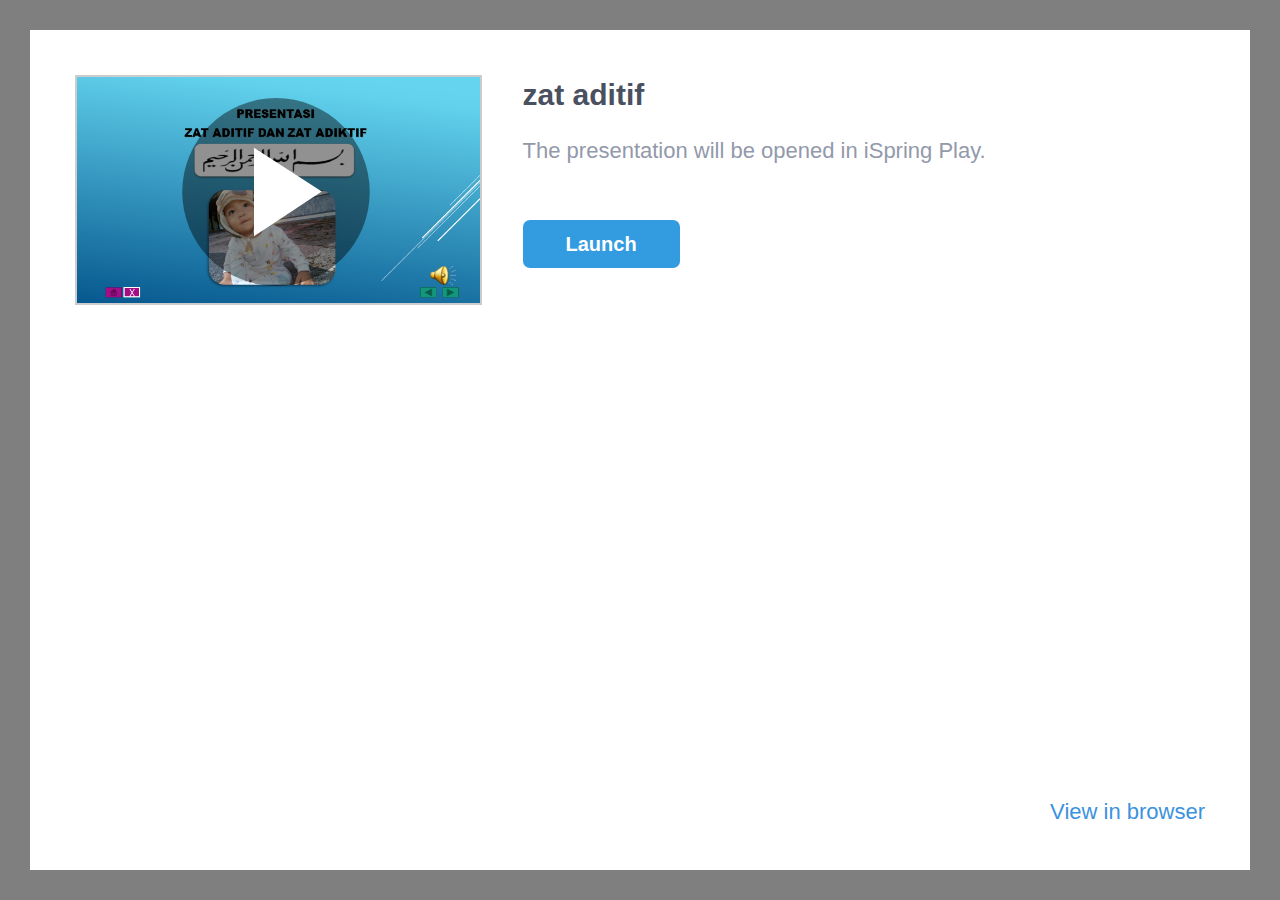
<file: ismplayer.html>
﻿<!DOCTYPE html>
<html>
<head>


	<meta http-equiv="Content-Type" content="text/html;charset=utf-8"/>
	<meta name="viewport" content="width=device-width, initial-scale=1"/>
	<meta name="format-detection" content="telephone=no"/>
	<!-- <meta name="apple-itunes-app" content="app-id=642452385, app-argument="/> -->
	<title>zat aditif</title>
	<link rel="stylesheet" type="text/css" href="data/ismplayer/style.css"/>
	<link rel="stylesheet" type="text/css" href="data/ismplayer/style_mini.css" media="only screen and (max-device-width: 605px), only screen and (max-device-height: 605px)" />
</head>
<body>
	<script>
		var isIpad = navigator.userAgent.match(/iPhone|iPad|iPod/i);
		document.body.className = isIpad ? "ipad" : "android";
		// ios7 scroll fix
		if (isIpad) {
		
			if (window.innerHeight != document.documentElement.clientHeight) {
				var fixViewportHeight = function() {
					document.documentElement.style.height = window.innerHeight + "px";
				};

				window.addEventListener("orientationchange", fixViewportHeight, false);
				fixViewportHeight();
			}
			
			var forceRedraw = function() {
				var origDisplay = document.body.style.display;
				document.body.style.display = 'none';
				document.body.offsetHeight;
				document.body.style.display = origDisplay;
			};
				
			window.addEventListener("resize", forceRedraw, false);
		}
	</script>

	<div class="mainLayer">
		<div class="launcher">
			<img class="preview" src="data/ismplayer/preview.png"></img>
			<a class="btnPlay" id="btnPlay"></a>
		</div>
		<div class="info">
			<h1>zat aditif</h1>
			<p id="launchDesc">The presentation will be opened in iSpring Play.</p>
			<p id="launchDescWithVideo">The presentation contains video narration. 
To view with video, use iSpring Play.</p>
			<p id="downloadAppDesc" class="hidden">To view this presentation, download the free iOS application iSpring Play.</p>
			<div class="buttons">
				<a id="btnOpenInApp" class="text_button" href="#" ontouchstart="">
					Launch
				</a>
				<a id="btnDownloadApp" class="app_store hidden" href="#"></a>
			</div>
		</div>
		<div class="bottom_area" id="bottomAreaNormal">
			<a href="#" id="btnOpenInBrowser">View in browser</a>
			<a href="#" id="btnOpenInBrowserWithoutVideo">View in browser without video</a>
		</div>
	</div>

<script>
	var IOS_APP_SCHEME = "ismobile";
	var IOS_STORE_URL = "https://itunes.apple.com/us/app/ispring-mobile/id642452385?mt=8";

	var ANDROID_APP_SCHEME = "ismobile";
	var ANDROID_APP_PACKAGE = "com.ispringsolutions.mplayer";

	var appMeta = document.querySelector("meta[name='apple-itunes-app']");
	if(appMeta) {
		appMeta.setAttribute('content', appMeta.getAttribute('content') + getBasePath());
	}

	function $(id) {
		return document.getElementById(id);
	}

	function show(element, visible) {
		if (visible) {
			element.className = element.className.replace(/hidden/g, '');
		} else {
			element.className += ' hidden';
		}
	}

	function now() {
		return +new Date();
	}

	function createEmptyIframe() {
		var iframe = document.createElement("iframe");
		iframe.style.border = "none";
		iframe.style.width = "1px";
		iframe.style.height = "1px";

		return iframe;
	}

	function strEndsWith(str, suffix) {
		var l = str.length - suffix.length;
		return l >= 0 && str.indexOf(suffix, l) == l;
	}

	function getBasePath() {
		var params = location.search || "";
		var host = location.host;

		// remove file name from url
		var path = location.pathname.split("/");
		path.length = path.length - 1;

		return host + path.join("/") + "/" + params;
	}

	function getIspringPlayUrl() {
		var ispringPlayUrl = decodeURIComponent((window.location.search.match(/(\?|&)ispringPlayUrl\=([^&]*)/)||['','',''])[2]);
		return ispringPlayUrl.length > 0 ? ispringPlayUrl : getBasePath();
	}

	function showDownloadButton(showDownload) 
	{
		show($("launchDesc"), !showDownload);
		show($("launchDescWithVideo"), !showDownload);
		show($("btnOpenInApp"), !showDownload);

		show($("downloadAppDesc"), showDownload);
		show($("btnDownloadApp"), showDownload);
	}

	function getIOSVersion() {
		if((/iphone|ipod|ipad/gi).test(navigator.platform)) { 
			var versionString = navigator.appVersion.substr(navigator.appVersion.indexOf(' OS ')+4); 
			versionString = versionString.substr(0, versionString.indexOf(' ')); 
			versionString = versionString.replace(/_/g, '.'); 
			return versionString; 
		}
		return '';
	}

	function getIOSMajorVersion() {
		var version = getIOSVersion();
		if(version == ''){
			return 0;
		}
		var dotIndex = version.indexOf('.');
		if(dotIndex <= 0){
			return Number(version);
		}
		return Number(version.substr(0, dotIndex));
	}

	var IosLauncher = function() {
		function startApp(redirectToStore) {

			var launchUrl = IOS_APP_SCHEME + "://" + getIspringPlayUrl();
			if(getIOSMajorVersion() >= 9) {
				// iframe using method doesn't work since iOS 9
				setTimeout(function() {
					onAppStartFailed(redirectToStore)
				}, 2718);
				window.top.location.replace(launchUrl);
			} else {
				var launchTime = now();
				setTimeout(function() {
					document.body.removeChild(iframe);
					
					if (now() - launchTime < 1500) {
						onAppStartFailed(redirectToStore);
					}
				}, 1000);
				var iframe = createEmptyIframe();
				iframe.src = launchUrl;
				document.body.appendChild(iframe);
			}
		}

		function onAppStartFailed(redirectToStore) {
			if (redirectToStore) {
				location.replace(IOS_STORE_URL);
			} else {
				showDownloadButton(true);
			}
		}

		document.addEventListener("visibilitychange", function(event) {
			if (!window.document.hidden)
			{
				show($("launchDesc"), true);
				show($("launchDescWithVideo"), true);
				show($("btnOpenInApp"), true);

				show($("downloadAppDesc"), false);
				show($("btnDownloadApp"), false);
			}
		});

		this.launch = function(redirectToStore /* = true */) {
			redirectToStore = (redirectToStore == undefined ? true : redirectToStore);

			setTimeout(function() {
				startApp(redirectToStore);
			}, 50);

			return false;
		};
	};

	var AndroidLauncher = function() {
		function pageIsHidden() {
			return document.hidden || document.mozHidden || document.webkitHidden;
		}

		function launchFromLink() {
			var href = "intent://" + getIspringPlayUrl() + "#Intent;" +
					"scheme=" + ANDROID_APP_SCHEME + ";" +
					"package=" + ANDROID_APP_PACKAGE + ";" +
					"end";
			var target = "_top";
			
			$("btnOpenInApp").href = href;
			$("btnOpenInApp").target = target;
			
			$("btnPlay").href = href;
			$("btnPlay").target = target;

			return true;
		}

		function launchFromIframe() {
			var onIframeLoaded = function(redirectToMarket) {
				document.body.removeChild(iframe);

				if (redirectToMarket) {
					location.assign("market://details?id=" + ANDROID_APP_PACKAGE);
				}
			};

			var iframe = createEmptyIframe();
			if (navigator.userAgent.indexOf('Firefox') > 0) {
				var loadStartTime = now();
				setTimeout(function() {
					var appStarted = pageIsHidden() || now() - loadStartTime > 400;
					onIframeLoaded(!appStarted);
				}, 200);
			} else {
				iframe.onload = function() {
					onIframeLoaded(true);
				};
			}

			iframe.src = ANDROID_APP_SCHEME + "://" + getIspringPlayUrl();
			document.body.appendChild(iframe);

			return false;
		}

		function isIntentUrlSupported() {
			var userAgent = navigator.userAgent;

			var matches = userAgent.match(/Chrome\/(\d+)/);
			if (!matches) {
				return false;
			}

			if (/OPR\/\d+/.test(userAgent) ||     // Opera
				/Version\/\d+/.test(userAgent)) { // or Dolphin
				return false;
			}

			var version = parseInt(matches[1]);
			return version >= 25;
		}

		this.launch = function() {
			return isIntentUrlSupported()
				? launchFromLink() : launchFromIframe();
		};
	};

	var launcher = isIpad ? new IosLauncher() : new AndroidLauncher();
	
	$("btnPlay").onclick = function() {
		return launcher.launch(false);
	};

	$("btnOpenInApp").onclick = function() {
		return launcher.launch(false);
	};

	$("btnDownloadApp").onclick = function() {
		this.href = IOS_STORE_URL;
		return true;
	};

	var openInBrowserCallback = function() {
		var basePath = getBasePath();
		var params = '';
		var parts = basePath.split('?');
		if(parts.length == 2)
		{
			basePath = parts[0];
			params = '?' + parts[1];
		}
		this.href = "//" + basePath + 'index.html' + params + "#inbrowser";
		return true;
	};

	$("btnOpenInBrowser").onclick = openInBrowserCallback;
	$("btnOpenInBrowserWithoutVideo").onclick = openInBrowserCallback;



</script>

<script>
	var isIphone = navigator.userAgent.match(/iPhone/i);
	var hasVideo = false;
	
	if (isIphone && hasVideo && getIOSMajorVersion() < 10)
	{
		document.getElementById("launchDesc").style.display = "none";
		document.getElementById("btnOpenInBrowser").style.display = "none";
	}
	else
	{
		document.getElementById("launchDescWithVideo").style.display = "none";
		document.getElementById("btnOpenInBrowserWithoutVideo").style.display = "none";
	}
</script>
</body>
</html>
</file>
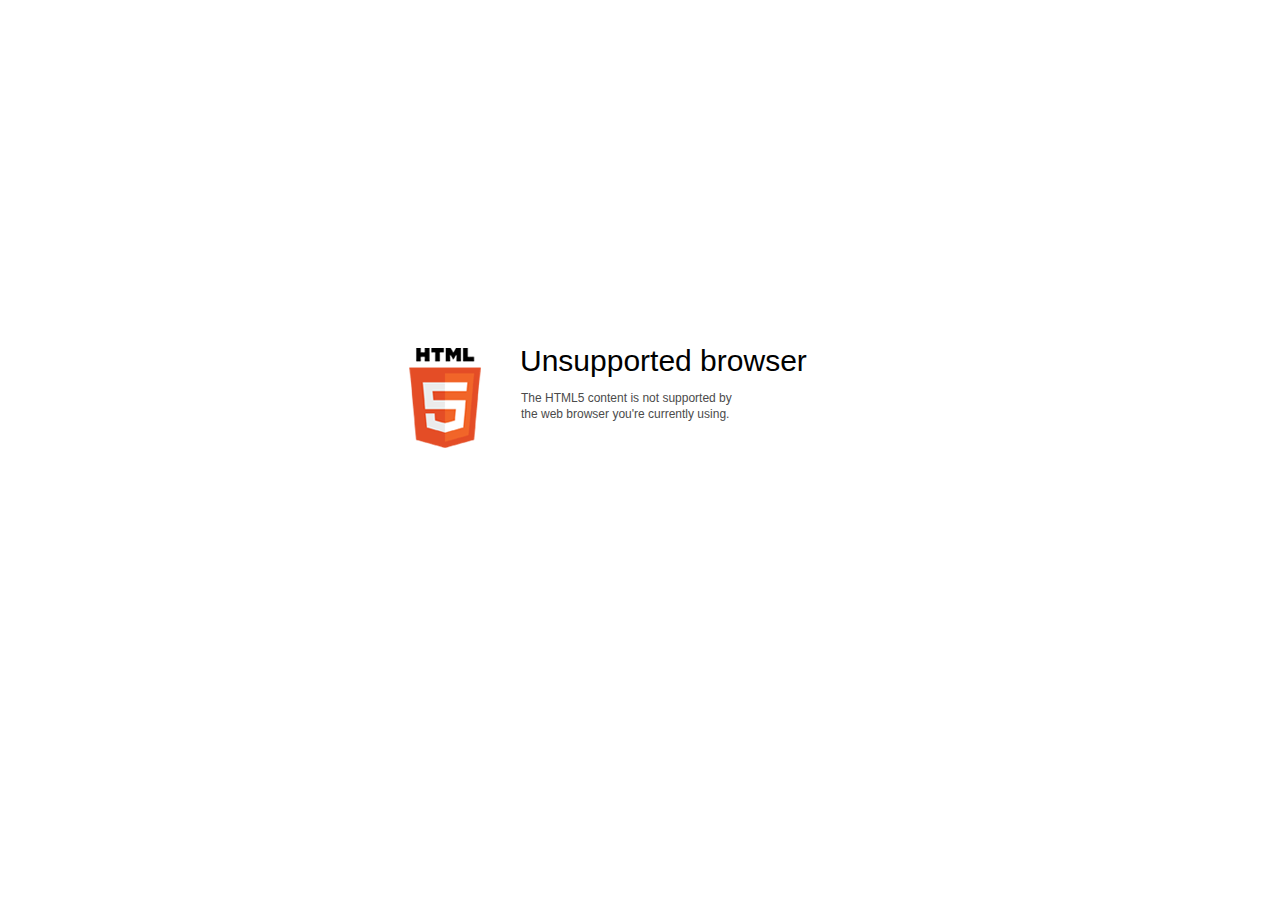
<file: data/html5-unsupported.html>
﻿<html>
<head>
    <meta http-equiv="Content-Type" content="text/html;charset=utf-8"/>
    <meta name="viewport" content="width=device-width,initial-scale=1,maximum-scale=1">
    <meta name="format-detection" content="telephone=no">
    <meta name="apple-mobile-web-app-capable" content="yes">
    <meta name="apple-mobile-web-app-status-bar-style" content="black">
    <meta http-equiv="X-UA-Compatible" content="IE=edge">
    <meta name="msapplication-tap-highlight" content="no" />
    <title>Update your Web browser</title>
    <style>
        body {
            background: #fff;
        }

        .container {
            background: url(html5.png) no-repeat;
            position: absolute;
            width: 405px;
            height: 100px;

            top: 50%;
            margin-top: -102px;
            left: 50%;
            margin-left: -231px;
        }

        .title {
            left: 111px;
            width: 290px;
            height: 20px;
            font-family: Arial;
            font-size: 30px;
            color: #000;
            position: absolute;
            line-height: 28px;
            top: -1px;
        }
        
        .message {
            font-family: Arial;
            font-size: 12px;
            color: #4b4b4b;
            line-height: 16px;
            padding-top: 15px;
            padding-left: 1px;
        }
    </style>
</head>
<body>
<div class="container" id="container">
    <div class="title">Unsupported browser
        <div class="message">The HTML5 content is not supported by<br>the web browser you're currently using.</div>
    </div>
</div>
</div>
</body>
</html>
</file>
<file: data/ismplayer/style.css>
html, body {
	margin: 0;
	padding: 0;
	height: 100%;
}

body {
	background: #7F7F7F;
	box-sizing: border-box;
	font-family: Helvetica;
	overflow: hidden;
}

.hidden {
	display: none !important;
}

.mainLayer {
	background: white;
	position: absolute;
	left: 30px;
	top: 30px;
	right: 30px;
	bottom: 30px;
}

.mainLayer .launcher .preview {
	border: 2px solid rgba(0, 0, 0, 0.2);
}

.mainLayer .launcher .btnPlay {
	display: block;
	position: absolute;
	left: 0px;
	top: 0px;
	width: 100%;
	height: 100%;
	background: url('play.svg') center no-repeat;
}

.mainLayer .launcher .btnPlay {
	background-size: 80% 80%;
}

.mainLayer .info {
	pointer-events: none;
}

.mainLayer .info > h1 {
	font-size: 30px;
	font-weight: bold;
	color: #495060;
}

.mainLayer .info > p {
	font-size: 22px;
	font-weight: lighter;
	color: #9299AA;
}

.mainLayer .info .buttons {
	pointer-events: all;
}

#btnOpenInApp {
	display: inline-block;
	width: 157px;
	height: 48px;
	background: #339BE0;
	border-radius: 7px;
	color: white;
	text-decoration: none;
	text-align: center;
	line-height: 48px;
	font-size: 20px;
	font-weight: bold;
}

#btnDownloadApp {
	display: inline-block;
	width: 169px;
	height: 50px;
	background: url('app_store2x.png');
	background-size: contain;
}

#btnOpenInBrowser, #btnOpenInBrowserWithoutVideo {
	font-size: 22px;
	font-weight: lighter;
	color: #3C92DE;
	text-decoration: none;
}

@media (orientation: portrait) {

	.mainLayer .launcher {
		width: 80%;
		position: relative;
		margin: 40px auto;
	}

	.mainLayer .launcher .preview {
		max-width: 100%;
		max-height: 206px;
		display: block;
		margin: 0 auto;
	}

	.mainLayer .info {
		position: relative;
		margin-left: 40px;
		margin-right: 40px;
		text-align: center;
	}

	.mainLayer .info > h1 {
		margin-top: 65px;
		margin-bottom: 0;
	}

	#launchDesc {
		margin-top: 33px;
	}

	#downloadAppDesc {
		margin-top: 33px;
	}

	.mainLayer .info .buttons {
		margin-top: 50px;
	}

	.mainLayer .bottom_area {
		position: absolute;
		bottom: 52px;
		left: 40px;
		right: 40px;
		text-align: center;
	}

}

@media (orientation: landscape) {

	.mainLayer .launcher {
		position: relative;
		max-width: 33%;
		float: left;
		margin: 45px;
		margin-bottom: 9999px;
	}
	
	.mainLayer .launcher .preview {
		max-width: 100%;
		max-height: 400px;
	}

	.mainLayer .info {
		position: relative;
		white-space: pre-wrap;
		margin-right: 45px;
	}

	.mainLayer .info > h1 {
		margin-top: 12px;
		margin-bottom: 0;
	}

	.mainLayer .info .buttons {
		white-space: normal;
		margin-top: -38px;
	}

	#launchDesc {
		margin-top: -10px;
	}

	#downloadAppDesc {
		margin-top: -28px;
	}

	#btnDownloadApp {
		margin-top: 18px;
	}

	.mainLayer .bottom_area {
		position: absolute;
		bottom: 45px;
		right: 45px;
	}

}
</file>
<file: data/ismplayer/style_mini.css>
.mainLayer {
	left: 0px;
	top: 0px;
	right: 0px;
	bottom:0px;
}

.mainLayer .info > h1 {
	font-size: 24px;
	line-height: 27px;
	max-height: 81px;
	overflow: hidden;
}

.mainLayer .info > p {
	font-size: 18px;
}

#btnOpenInBrowser, #btnOpenInBrowserWithoutVideo {
	font-size: 18px;
}

@media (orientation: portrait) {

	.mainLayer .launcher {
		width: 80%;
		position: relative;
		margin: 20px auto;
	}

	.mainLayer .launcher .preview {
		max-width: 100%;
		max-height: 155px;
		display: block;
		margin: 0 auto;
	}

	.mainLayer .info {
		position: relative;
		margin-left: 20px;
		margin-right: 20px;
		text-align: center;
	}

	.mainLayer .info > h1 {
		margin-top: 24px;
		margin-bottom: 0;
	}

	#launchDesc {
		margin-top: 16px;
	}

	#downloadAppDesc {
		margin-top: 16px;
	}

	.mainLayer .info .buttons {
		margin-top: 20px;
	}

	.mainLayer .bottom_area {
		position: absolute;
		bottom: 20px;
		left: 20px;
		right: 20px;
		text-align: center;
	}

}

@media (max-height : 400px) and (orientation : portrait) {
	
	.mainLayer .launcher .preview {
		max-height: 100px;
	}
	
	.mainLayer .info > h1 {
		font-size: 22px;
		line-height: 25px;
		max-height: 50px;
	}
	
	.mainLayer .info > p {
		font-size: 16px;
	}

	#btnOpenInBrowser {
		font-size: 16px;
	}
	
	.mainLayer .info > h1 {
		margin-top: 18px;
		margin-bottom: 0;
	}
	
	#launchDesc {
		margin-top: 12px;
	}

	#downloadAppDesc {
		margin-top: 12px;
	}

	.mainLayer .info .buttons {
		margin-top: 16px;
	}
}

@media (orientation: landscape) {

	.mainLayer .launcher  {
		max-width: 33%;
	}
	
	.mainLayer .launcher .preview {
		max-width: 100%;
		max-height: 200px;
	}

	.mainLayer .launcher {
		position: relative;
		float: left;
		margin: 20px;
		margin-bottom: 9999px;
	}

	.mainLayer .info {
		position: relative;
		white-space: pre-wrap;
		margin-right: 20px;
	}

	.mainLayer .info > h1 {
		margin-top: -18px;
		margin-bottom: 0;
	}

	.mainLayer .info .buttons {
		white-space: normal;
		margin-top: -48px;
	}

	#launchDesc {
		margin-top: -20px;
	}

	#launchDescWithVideo {
		margin-top: -40px;
	}

	#downloadAppDesc {
		margin-top: -38px;
	}

	#btnDownloadApp {
		margin-top: 18px;
	}

	.mainLayer .bottom_area {
		position: absolute;
		bottom: 20px;
		right: 20px;
	}

}
</file>
